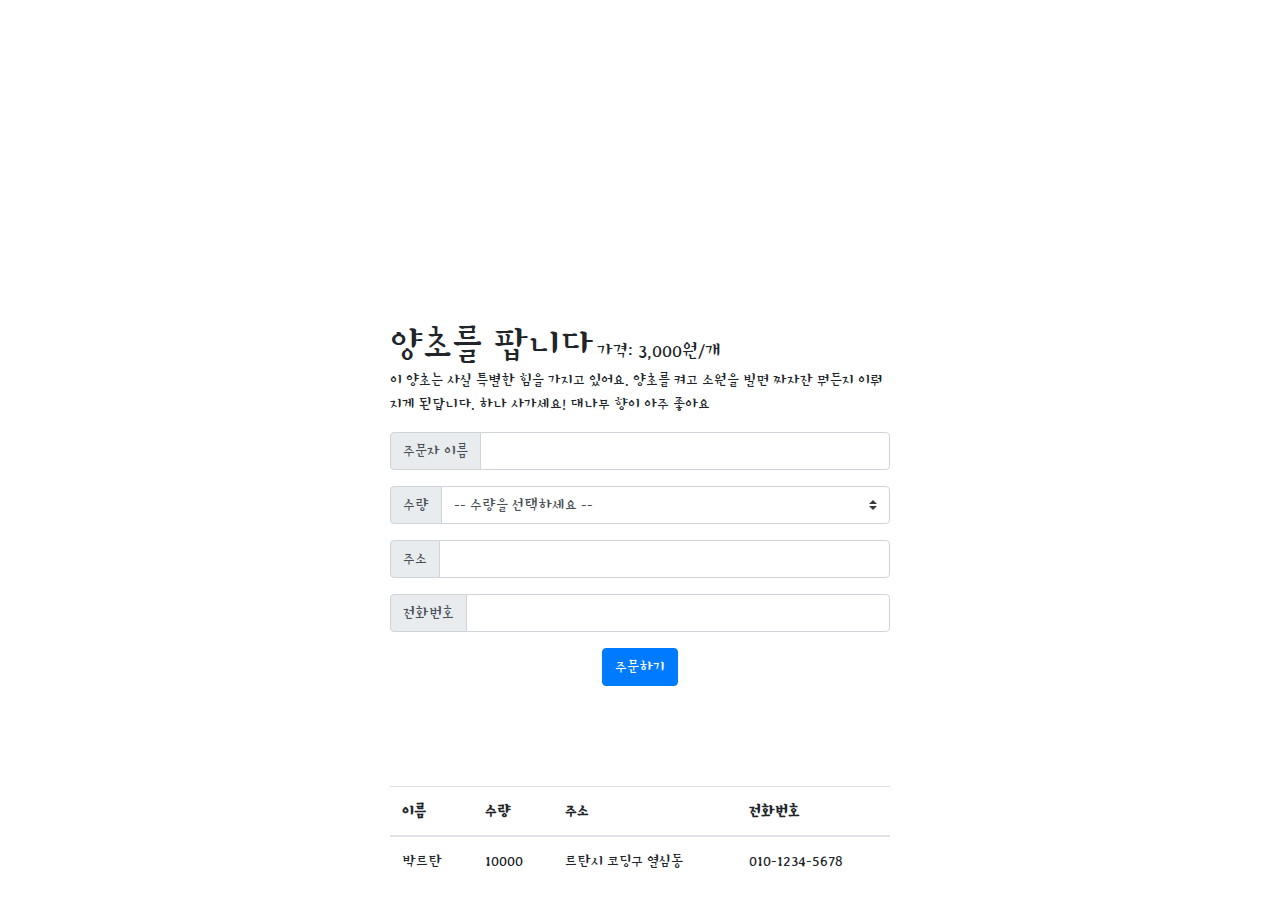
<file: homework/index.html>
<!DOCTYPE html>
<html lang="ko">
    <head>
        <!-- Webpage Title -->
        <title>나홀로 쇼핑몰</title>

        <!-- Required meta tags -->
        <meta charset="UTF-8">
        <meta name="viewport" content="width=device-width, initial-scale=1, shrink-to-fit=no">

        <!-- Bootstrap CSS -->
        <link rel="stylesheet" href="https://maxcdn.bootstrapcdn.com/bootstrap/4.0.0/css/bootstrap.min.css"
              integrity="sha384-Gn5384xqQ1aoWXA+058RXPxPg6fy4IWvTNh0E263XmFcJlSAwiGgFAW/dAiS6JXm"
              crossorigin="anonymous">

        <!-- JS -->
        <script src="https://ajax.googleapis.com/ajax/libs/jquery/3.5.1/jquery.min.js"></script>
        <script src="https://cdnjs.cloudflare.com/ajax/libs/popper.js/1.12.9/umd/popper.min.js"
                integrity="sha384-ApNbgh9B+Y1QKtv3Rn7W3mgPxhU9K/ScQsAP7hUibX39j7fakFPskvXusvfa0b4Q"
                crossorigin="anonymous"></script>

        <!-- 구글폰트 -->
        <link href="https://fonts.googleapis.com/css?family=Stylish&display=swap" rel="stylesheet">

        <style type="text/css">
            * {
                font-family: 'Stylish', sans-serif;
            }

            .wrap {
                width: 500px;
                margin: auto;
            }

            .img {
                background-image: url('https://www.conscious-skincare.com/wp-content/uploads/2016/02/glc-candle-lit-with-new-gift-box.jpg');
                background-size: cover;
                background-position: center;
                width: 500px;
                height: 300px;
            }

            .info {
                margin-top: 20px;
                margin-bottom: 20px;
            }

            h1, h5 {
                display: inline;
            }

            .order {
                text-align: center;
            }

            .orders {
                margin-top: 100px;
            }
        </style>

        <script>
            function order() {
                alert("주문이 완료되었습니다.");
            }

        </script>
    </head>
    <body>
        <div class="wrap">
            <div class="img"></div>
            <div class="info">
                <h1>양초를 팝니다</h1>
                <h5>가격: 3,000원/개</h5>
                <p>이 양초는 사실 특별한 힘을 가지고 있어요. 양초를 켜고 소원을 빌면 짜자잔 뭐든지 이뤄지게 된답니다. 하나 사가세요! 대나무 향이 아주 좋아요</p>
                <div class="input-group mb-3">
                    <div class="input-group-prepend">
                        <span class="input-group-text">주문자 이름</span>
                    </div>
                    <input type="text" class="form-control" id="order-name">
                </div>
                <div class="input-group mb-3">
                    <div class="input-group-prepend">
                        <label class="input-group-text">수량</label>
                    </div>
                    <select class="custom-select" id="order-count">
                        <option selected value=""> -- 수량을 선택하세요 --</option>
                        <option value="1">1</option>
                        <option value="2">2</option>
                        <option value="3">3</option>
                    </select>
                </div>
                <div class="input-group mb-3">
                    <div class="input-group-prepend">
                        <span class="input-group-text">주소</span>
                    </div>
                    <input type="text" class="form-control" id="order-address">
                </div>
                <div class="input-group mb-3">
                    <div class="input-group-prepend">
                        <span class="input-group-text">전화번호</span>
                    </div>
                    <input type="text" class="form-control" id="order-phone">
                </div>
                <div class="order">
                    <button onclick="order()" type="button" class="btn btn-primary">주문하기</button>
                </div>
            </div>
            <div class="orders">
                <table class="table">
                    <thead>
                    <tr>
                        <th scope="col">이름</th>
                        <th scope="col">수량</th>
                        <th scope="col">주소</th>
                        <th scope="col">전화번호</th>
                    </tr>
                    </thead>
                    <tbody id="orders-box">
                    <tr>
                        <td>박르탄</td>
                        <td>10000</td>
                        <td>르탄시 코딩구 열심동</td>
                        <td>010-1234-5678</td>
                    </tr>

                    </tbody>
                </table>
            </div>
        </div>
    </body>
</html>
</file>
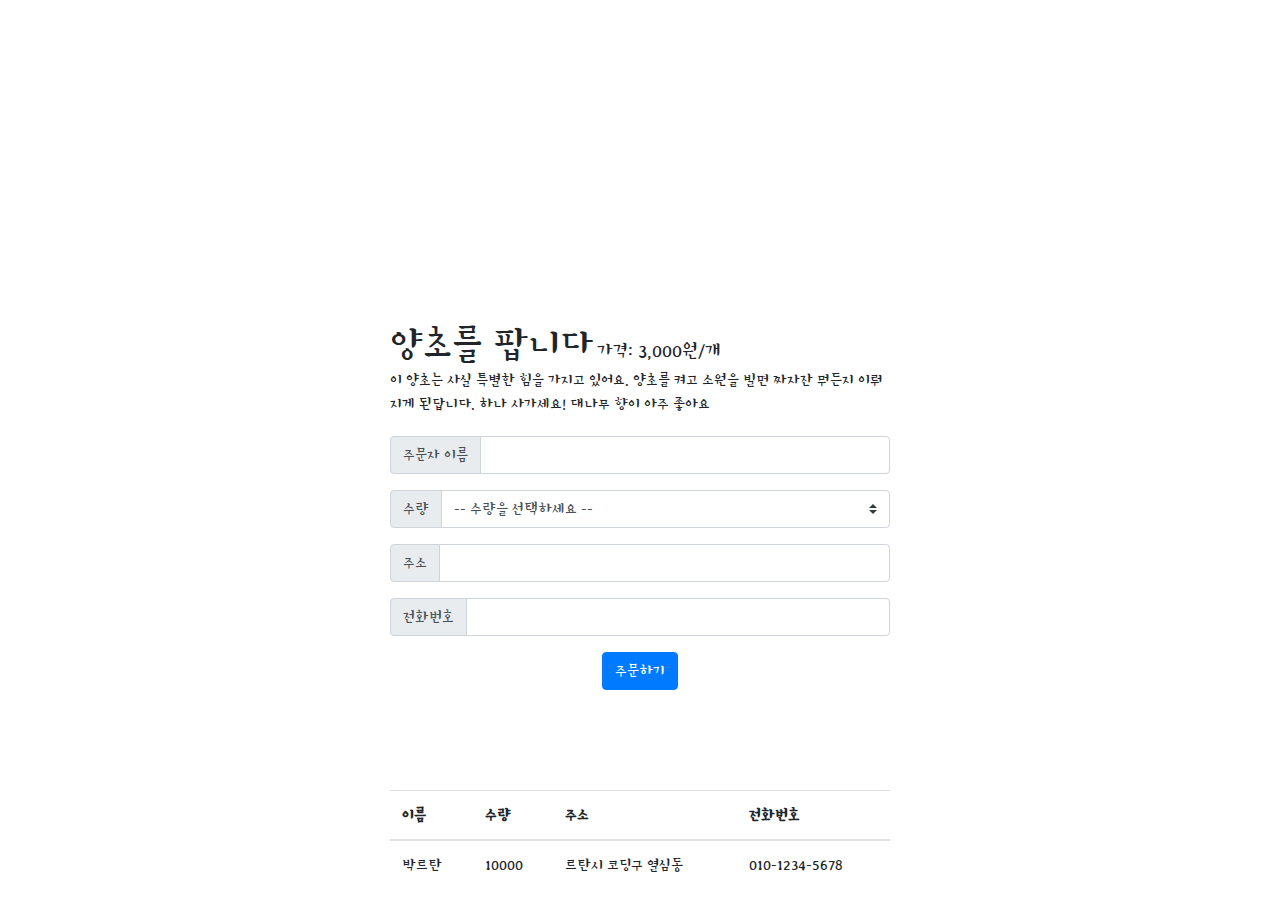
<file: week01/index.html>
<!DOCTYPE html>
<html lang="ko">
<head>
    <!-- Webpage Title -->
    <title>나홀로 쇼핑몰</title>

    <!-- Required meta tags -->
    <meta charset="UTF-8">
    <meta name="viewport" content="width=device-width, initial-scale=1, shrink-to-fit=no">

    <!-- Bootstrap CSS -->
    <link rel="stylesheet" href="https://maxcdn.bootstrapcdn.com/bootstrap/4.0.0/css/bootstrap.min.css"
          integrity="sha384-Gn5384xqQ1aoWXA+058RXPxPg6fy4IWvTNh0E263XmFcJlSAwiGgFAW/dAiS6JXm" crossorigin="anonymous">

    <!-- JS -->
    <script src="https://ajax.googleapis.com/ajax/libs/jquery/3.5.1/jquery.min.js"></script>
    <script src="https://cdnjs.cloudflare.com/ajax/libs/popper.js/1.12.9/umd/popper.min.js"
            integrity="sha384-ApNbgh9B+Y1QKtv3Rn7W3mgPxhU9K/ScQsAP7hUibX39j7fakFPskvXusvfa0b4Q"
            crossorigin="anonymous"></script>

    <!-- 구글폰트 -->
    <link href="https://fonts.googleapis.com/css?family=Stylish&display=swap" rel="stylesheet">

    <style type="text/css">
        * {
            font-family: 'Stylish', sans-serif;
        }

        .wrap {
            width: 500px;
            margin: auto;
        }

        .img {
            background-image: url('https://www.conscious-skincare.com/wp-content/uploads/2016/02/glc-candle-lit-with-new-gift-box.jpg');
            background-size: cover;
            background-position: center;
            width: 500px;
            height: 300px;
        }

        .info {
            margin-top: 20px;
            margin-bottom: 20px;
        }

        h1, h5 {
            display: inline;
        }

        .order {
            text-align: center;
        }

        .orders {
            margin-top: 100px;
        }
    </style>

    <script>
        function order() {
            // 여기에 코드를 작성하세요.
        }

    </script>
</head>
<body>
<div class="wrap">
    <div class="img"></div>
    <div class="info">
        <h1>양초를 팝니다</h1>
        <h5>가격: 3,000원/개</h5>
        <p>이 양초는 사실 특별한 힘을 가지고 있어요. 양초를 켜고 소원을 빌면 짜자잔 뭐든지 이뤄지게 된답니다. 하나 사가세요! 대나무 향이 아주 좋아요</p>
    </div>
    <div class="info">
        <div class="input-group mb-3">
            <div class="input-group-prepend">
                <span class="input-group-text" id="basic-addon3">주문자 이름</span>
            </div>
            <input type="text" class="form-control" id="order-name" aria-describedby="basic-addon3">
        </div>
        <div class="input-group mb-3">
            <div class="input-group-prepend">
                <label class="input-group-text" for="inputGroupSelect01">수량</label>
            </div>
            <select class="custom-select" id="order-count">
                <option selected value=""> -- 수량을 선택하세요 --</option>
                <option value="1">1</option>
                <option value="2">2</option>
                <option value="3">3</option>
            </select>
        </div>
        <div class="input-group mb-3">
            <div class="input-group-prepend">
                <span class="input-group-text" id="basic-addon3">주소</span>
            </div>
            <input type="text" class="form-control" id="order-address" aria-describedby="basic-addon3">
        </div>
        <div class="input-group mb-3">
            <div class="input-group-prepend">
                <span class="input-group-text" id="basic-addon3">전화번호</span>
            </div>
            <input type="text" class="form-control" id="order-phone" aria-describedby="basic-addon3">
        </div>
        <div class="order">
            <button onclick="order()" type="button" class="btn btn-primary">주문하기</button>
        </div>
    </div>
    <div class="orders">
        <table class="table">
            <thead>
            <tr>
                <th scope="col">이름</th>
                <th scope="col">수량</th>
                <th scope="col">주소</th>
                <th scope="col">전화번호</th>
            </tr>
            </thead>
            <tbody id="orders-box">
            <tr>
                <td>박르탄</td>
                <td>10000</td>
                <td>르탄시 코딩구 열심동</td>
                <td>010-1234-5678</td>
            </tr>

            </tbody>
        </table>
    </div>
</div>
</body>
</html>
</file>
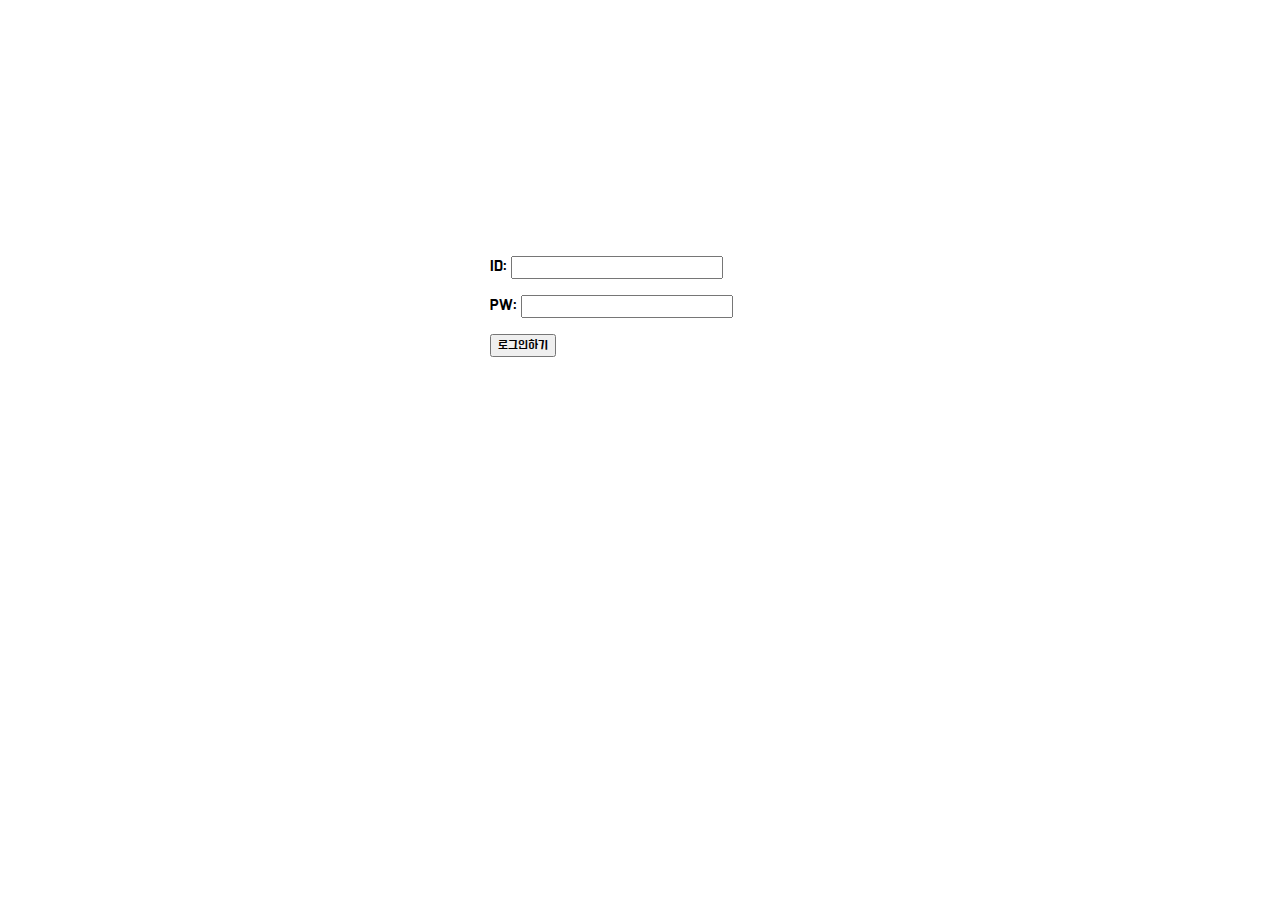
<file: week01/quiz.html>
<!DOCTYPE html>
<html lang="en">
<head>
    <meta charset="UTF-8">
    <title>스파르타</title>
    <link href="https://fonts.googleapis.com/css2?family=Do+Hyeon&display=swap" rel="stylesheet">
    <link rel="stylesheet" href="login.css">

    <style>
        * {
            font-family: 'Do Hyeon', sans-serif;
        }

        .login-title {
            width: 300px;
            height: 200px;
            background-position: center;
            background-size: cover;
            color: white;

            text-align: center;
            margin-top: 20px;
            padding-top: 20px;
            border-radius: 8px;
            background-image: url("https://www.ancient-origins.net/sites/default/files/field/image/Agesilaus-II-cover.jpg");

        }

        .wrap {
            margin: 10px auto;
            width: 300px;
        }
    </style>
</head>
<body>

<div class="wrap">
    <div class="login-title">
        <h1>로그인 페이지</h1>
        <h3>아이디, 비밀번호를 입력해주세요</h3>

    </div>
    <div>
        <p>
            ID: <input type="text"/>
        </p>
        <p>
            PW: <input type="password"/>
        </p>
    </div>

    <button>로그인하기</button>
</div>
</body>
</html>
</file>
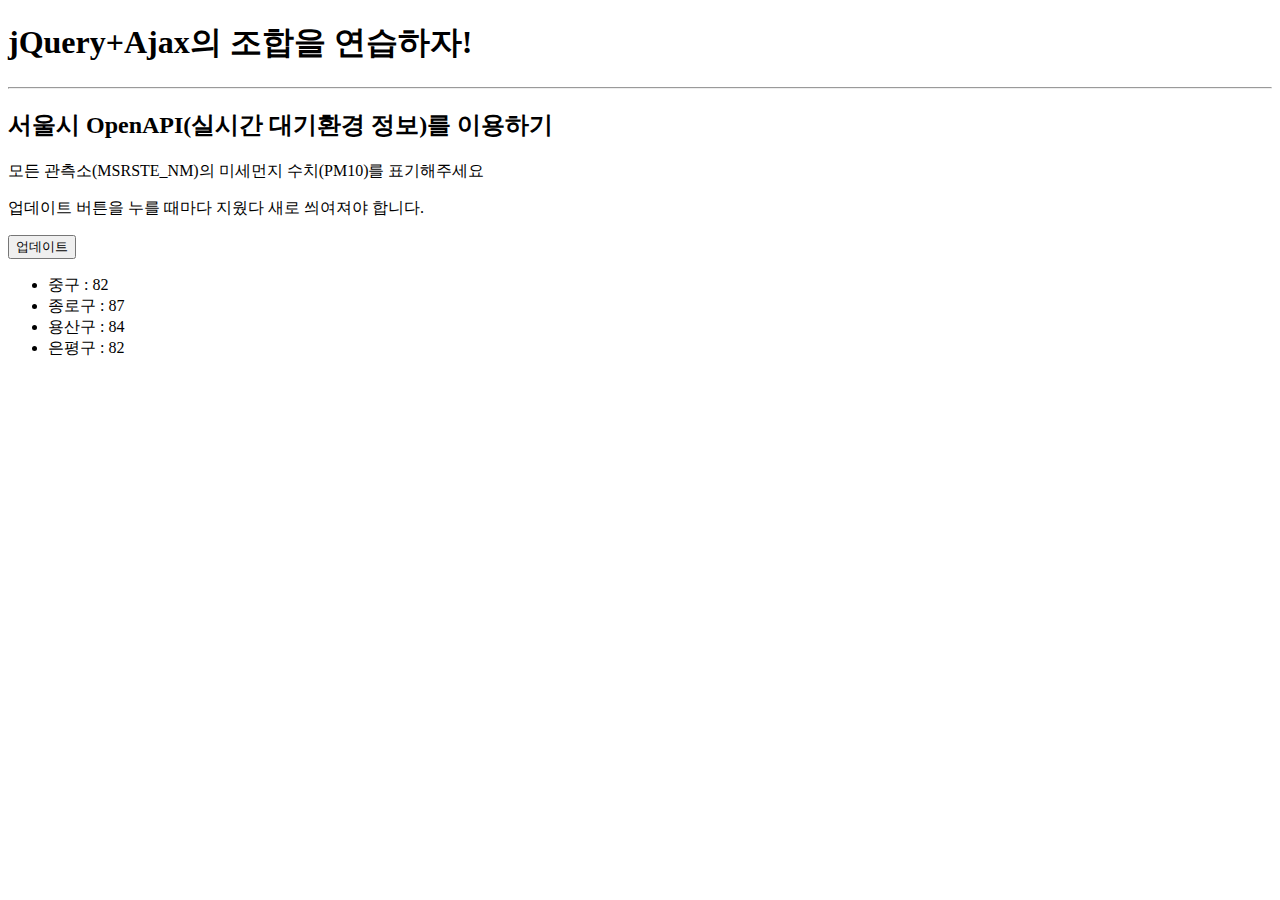
<file: week02/ajax_quiz.html>
<!Doctype html>
<html lang="ko">

<head>
    <meta charset="UTF-8">
    <title>jQuery+Ajax의 조합을 연습하자!</title>

    <!-- jQuery를 import 합니다 -->
    <script src="https://ajax.googleapis.com/ajax/libs/jquery/3.5.1/jquery.min.js"></script>

    <style type="text/css">
        div.question-box {
            margin: 10px 0 20px 0;
        }
        .warning{
            color : red;
        }
    </style>

    <script>
        function showMiseInfo() {
            $('#mise-info').empty();
            $.ajax({
                type: "GET",
                url: "http://openapi.seoul.go.kr:8088/6d4d776b466c656533356a4b4b5872/json/RealtimeCityAir/1/99",
                success: function (response) {
                    let row = response['RealtimeCityAir']['row'];

                    for (let i = 0; i < row.length; i++) {
                        let name = row[i]['MSRSTE_NM'];
                        let pm10 = row[i]['PM10'];
                        let item;
                        if (pm10 >= 10) {
                           item = `<li class="warning">${name} : ${pm10}</li>`;
                        } else {
                            item = `<li>${name} : ${pm10}</li>`;
                        }


                        $('#mise-info').append(item);
                    }
                }
            })
        }
    </script>

</head>

<body>
<h1>jQuery+Ajax의 조합을 연습하자!</h1>

<hr/>

<div class="question-box">
    <h2> 서울시 OpenAPI(실시간 대기환경 정보)를 이용하기</h2>
    <p>모든 관측소(MSRSTE_NM)의 미세먼지 수치(PM10)를 표기해주세요</p>
    <p>업데이트 버튼을 누를 때마다 지웠다 새로 씌여져야 합니다.</p>
    <button onclick="showMiseInfo()">업데이트</button>
    <ul id="mise-info">
        <li>중구 : 82</li>
        <li>종로구 : 87</li>
        <li>용산구 : 84</li>
        <li>은평구 : 82</li>
    </ul>
</div>
</body>

</html>
</file>
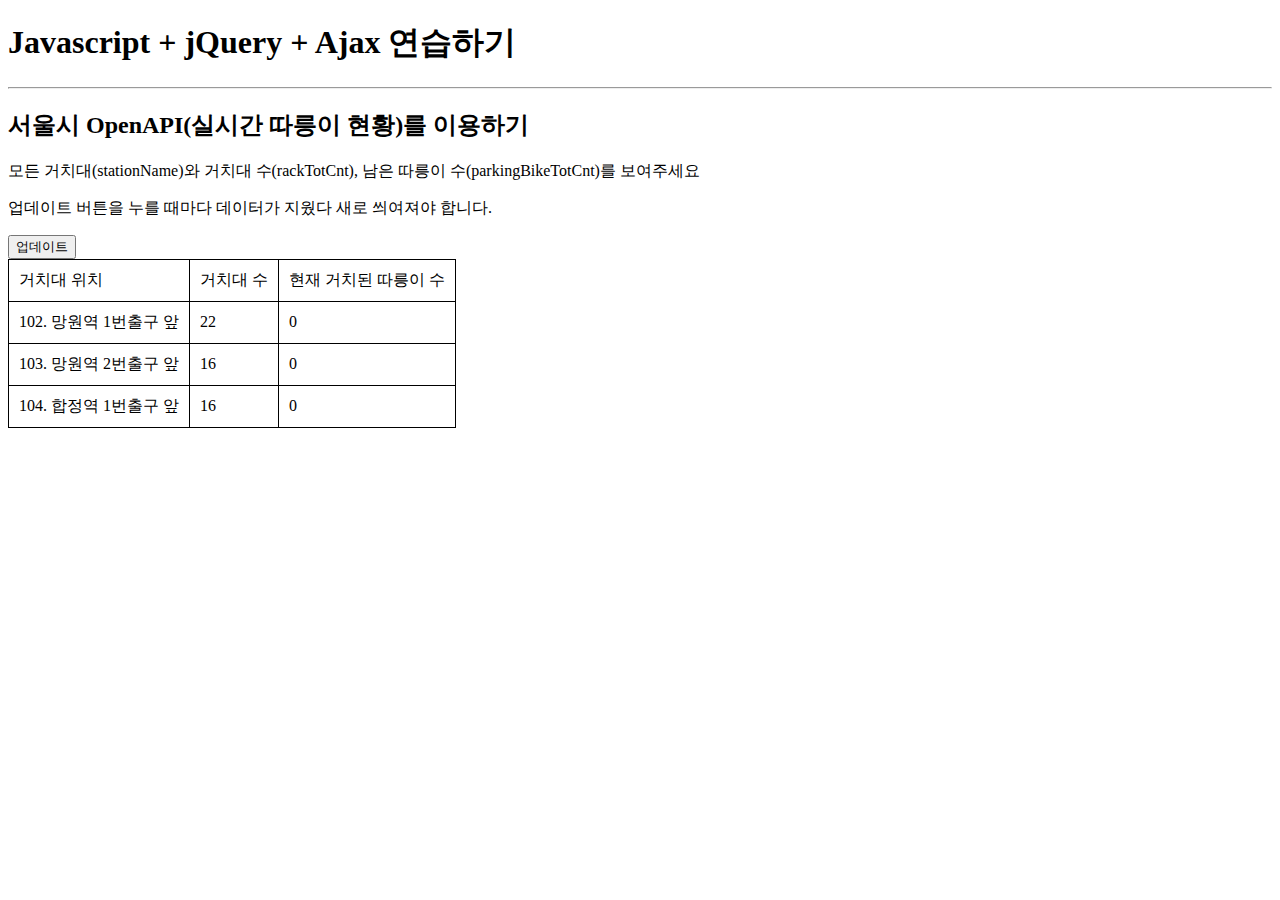
<file: week02/ajax_quiz02.html>
<!Doctype html>
<html lang="ko">

<head>
    <meta charset="UTF-8">
    <title>Javascript + jQuery + Ajax 연습하기</title>
    <!-- JQuery를 import 합니다 -->
    <script src="https://ajax.googleapis.com/ajax/libs/jquery/3.5.1/jquery.min.js"></script>

    <style type="text/css">
        div.question-box {
            margin: 10px 0 20px 0;
        }

        table {
            border: 1px solid;
            border-collapse: collapse;
        }

        td,
        th {
            padding: 10px;
            border: 1px solid;
        }
        .bikeNum{
            color : red;
        }
    </style>

    <script>
        function showBikeInfo() {
            $.ajax({
                url: "http://openapi.seoul.go.kr:8088/6d4d776b466c656533356a4b4b5872/json/bikeList/1/99",
                type: "GET",
                error: function (error) {
                    console.log('error', error)
                },
                success: function (response) {
                    console.log('res', response)
                    $('#bike-info').empty();

                    let row = response['rentBikeStatus']['row'];
                    for (let i = 0; i < row.length; i++) {
                        let stationName = row[i]['stationName']
                        let rackTotCnt = row[i]['rackTotCnt']
                        let bike = row[i]['parkingBikeTotCnt']

                        let rowClass = '';
                        if (bike < 5) {
                            rowClass = `<tr class = 'bikeNum'>
                                          <td>${stationName}</td>
                                          <td>${rackTotCnt}</td>
                                          <td>${bike}</td>
                                       </tr>`;
                        } else {
                            rowClass = `<tr>
                                          <td>${stationName}</td>
                                          <td>${rackTotCnt}</td>
                                          <td>${bike}</td>
                                        </tr>`;
                        }
                        $('#bike-info').append(rowClass);


                    }
                }
            })
        }
    </script>

</head>

<body>
<h1>Javascript + jQuery + Ajax 연습하기</h1>

<hr/>

<div class="question-box">
    <h2>서울시 OpenAPI(실시간 따릉이 현황)를 이용하기</h2>
    <p>모든 거치대(stationName)와 거치대 수(rackTotCnt), 남은 따릉이 수(parkingBikeTotCnt)를 보여주세요</p>
    <p>업데이트 버튼을 누를 때마다 데이터가 지웠다 새로 씌여져야 합니다.</p>
    <button onclick="showBikeInfo()">업데이트</button>
    <table>
        <thead>
        <tr>
            <td>거치대 위치</td>
            <td>거치대 수</td>
            <td>현재 거치된 따릉이 수</td>
        </tr>
        </thead>
        <tbody id="bike-info">
        <tr>
            <td>102. 망원역 1번출구 앞</td>
            <td>22</td>
            <td>0</td>
        </tr>
        <tr>
            <td>103. 망원역 2번출구 앞</td>
            <td>16</td>
            <td>0</td>
        </tr>
        <tr>
            <td>104. 합정역 1번출구 앞</td>
            <td>16</td>
            <td>0</td>
        </tr>
        </tbody>
    </table>
</div>
</body>

</html>
</file>
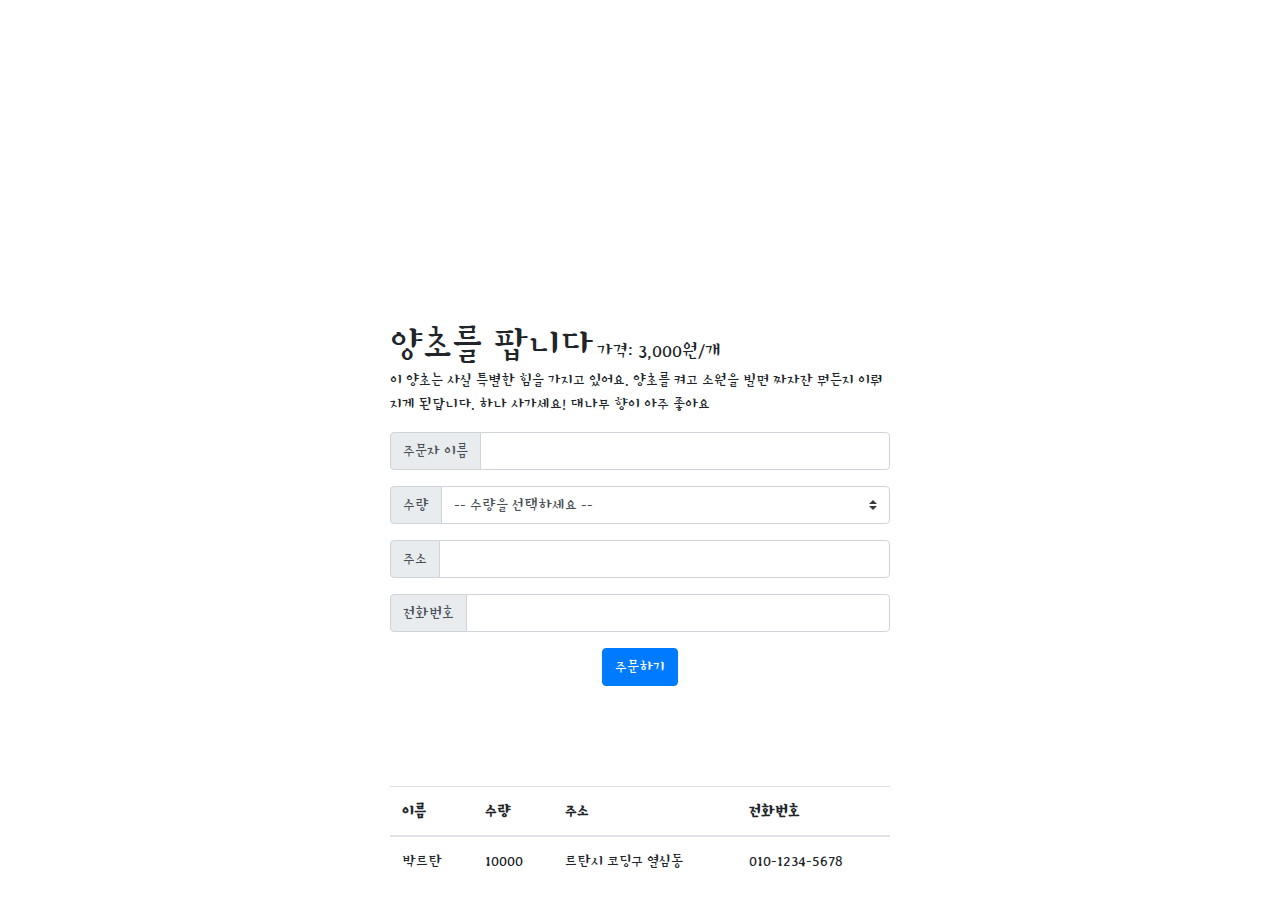
<file: week02/homework02.html>
<!DOCTYPE html>
<html lang="ko">
<head>
    <!-- Webpage Title -->
    <title>나홀로 쇼핑몰</title>

    <!-- Required meta tags -->
    <meta charset="UTF-8">
    <meta name="viewport" content="width=device-width, initial-scale=1, shrink-to-fit=no">

    <!-- Bootstrap CSS -->
    <link rel="stylesheet" href="https://maxcdn.bootstrapcdn.com/bootstrap/4.0.0/css/bootstrap.min.css"
          integrity="sha384-Gn5384xqQ1aoWXA+058RXPxPg6fy4IWvTNh0E263XmFcJlSAwiGgFAW/dAiS6JXm"
          crossorigin="anonymous">

    <!-- JS -->
    <script src="https://ajax.googleapis.com/ajax/libs/jquery/3.5.1/jquery.min.js"></script>
    <script src="https://cdnjs.cloudflare.com/ajax/libs/popper.js/1.12.9/umd/popper.min.js"
            integrity="sha384-ApNbgh9B+Y1QKtv3Rn7W3mgPxhU9K/ScQsAP7hUibX39j7fakFPskvXusvfa0b4Q"
            crossorigin="anonymous"></script>

    <!-- 구글폰트 -->
    <link href="https://fonts.googleapis.com/css?family=Stylish&display=swap" rel="stylesheet">

    <style type="text/css">
        * {
            font-family: 'Stylish', sans-serif;
        }

        .wrap {
            width: 500px;
            margin: auto;
        }

        .img {
            background-image: url('https://www.conscious-skincare.com/wp-content/uploads/2016/02/glc-candle-lit-with-new-gift-box.jpg');
            background-size: cover;
            background-position: center;
            width: 500px;
            height: 300px;
        }

        .info {
            margin-top: 20px;
            margin-bottom: 20px;
        }

        h1, h5 {
            display: inline;
        }

        .order {
            text-align: center;
        }

        .orders {
            margin-top: 100px;
        }
    </style>

    <script>
        function order() {

            let name = $('#order-name');
            let nameVal = name.val();
            if (nameVal === '') {
                alert('이름을 입력해주세요!');
                return;
            }

            let count = $('#order-count');
            let countVal = count.val();
            if (countVal === '') {
                alert('수량을 선택해주세요!');
                return;
            }

            let address = $('#order-address');
            let addressVal = address.val();
            if (addressVal === '') {
                alert('주소를 입력해주세요!');
                return;
            }


            let phone = $('#order-phone');
            let phoneVal = phone.val();
            var regExp = /(01[016789])(-)([1-9]{1}[0-9]{2,3})(-)([0-9]{4})$/;
            var myArray;


            if (phoneVal === '') {
                alert('번호를 입력해주세요!');
                return;
            } else if (regExp.test(phoneVal)) {
                myArray = regExp.exec(phoneVal);
                alert('주문완료!');
                let tempHtml = `<tr>
                                 <td>${nameVal}</td>
                                 <td>${countVal}</td>
                                 <td>${addressVal}</td>
                                 <td>${phoneVal}</td>
                                </tr>`
                $('#orders-box').append(tempHtml);

            } else {
                alert('번호는 숫자를 01x-xxxx-xxxx 또는 01x-xxx-xxxx 으로 입력해주세요!');
                return;
            }


            name.val('');
            count.val('');
            address.val('');
            phone.val('');
        }

    </script>
</head>
<body>
<div class="wrap">
    <div class="img"></div>
    <div class="info">
        <h1>양초를 팝니다</h1>
        <h5>가격: 3,000원/개</h5>
        <p>이 양초는 사실 특별한 힘을 가지고 있어요. 양초를 켜고 소원을 빌면 짜자잔 뭐든지 이뤄지게 된답니다. 하나 사가세요! 대나무 향이 아주 좋아요</p>
        <div class="input-group mb-3">
            <div class="input-group-prepend">
                <span class="input-group-text">주문자 이름</span>
            </div>
            <input type="text" class="form-control" id="order-name">
        </div>
        <div class="input-group mb-3">
            <div class="input-group-prepend">
                <label class="input-group-text">수량</label>
            </div>
            <select class="custom-select" id="order-count">
                <option selected value=""> -- 수량을 선택하세요 --</option>
                <option value="1">1</option>
                <option value="2">2</option>
                <option value="3">3</option>
            </select>
        </div>
        <div class="input-group mb-3">
            <div class="input-group-prepend">
                <span class="input-group-text">주소</span>
            </div>
            <input type="text" class="form-control" id="order-address">
        </div>
        <div class="input-group mb-3">
            <div class="input-group-prepend">
                <span class="input-group-text">전화번호</span>
            </div>
            <input type="text" class="form-control" id="order-phone">
        </div>
        <div class="order">
            <button onclick="order()" type="button" class="btn btn-primary">주문하기</button>
        </div>
    </div>
    <div class="orders">
        <table class="table">
            <thead>
            <tr>
                <th scope="col">이름</th>
                <th scope="col">수량</th>
                <th scope="col">주소</th>
                <th scope="col">전화번호</th>
            </tr>
            </thead>
            <tbody id="orders-box">
            <tr>
                <td>박르탄</td>
                <td>10000</td>
                <td>르탄시 코딩구 열심동</td>
                <td>010-1234-5678</td>
            </tr>

            </tbody>
        </table>
    </div>
</div>
</body>
</html>
</file>
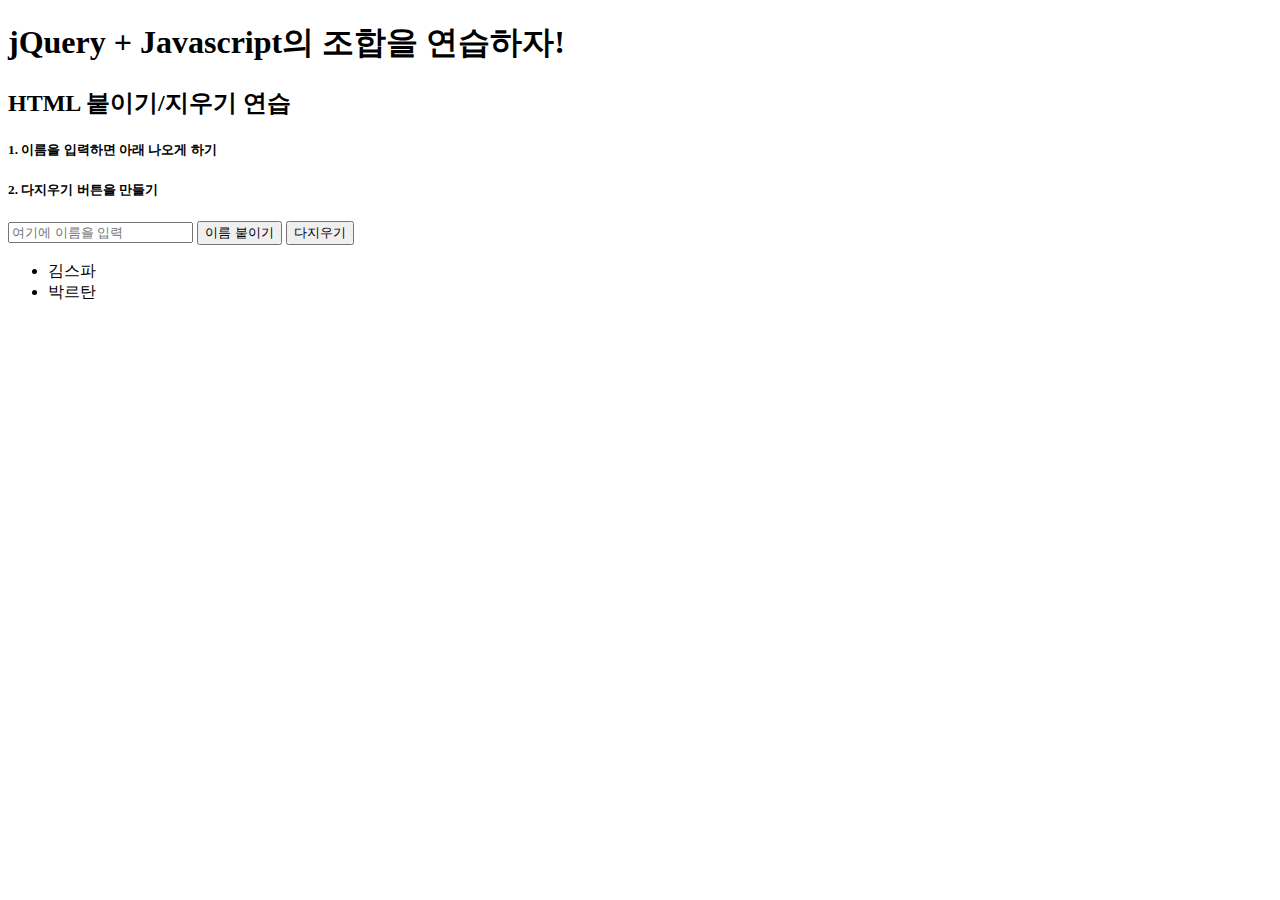
<file: week02/jquery_quiz.html>
<!doctype html>
<html lang="ko">

<head>
    <meta charset="UTF-8">
    <title>jQuery 연습하고 가기!</title>

    <!-- JQuery를 import 합니다 -->
    <script src="https://ajax.googleapis.com/ajax/libs/jquery/3.5.1/jquery.min.js"></script>

    <style type="text/css">
        div.question-box {
            margin: 10px 0 20px 0;
        }
    </style>

    <script>
        function showName() {
            let name = $('#input-name')
            let nameValue = name.val()
            if (nameValue === '') {
                alert('이름을 입력해주세요');
                return;
            }
            let tempHtml = `<li>${nameValue}</li>`
            $('#names').append(tempHtml)
            name.val('')
            // modal 은 alert창 관련

            // 1. input-name 값을 가져온다.
            // 2. 가져온 값을 이용해 names에 붙일 태그를 만든다. (let tempHtml = `<li>박르</li>`)
            // 3. 만들어둔 temp_html을 names에 붙인다.(jQuery의 $('...').append(tempHtml)을 이용하면 굿!)
        }

        function removeNames() {
            $('#names').empty()

            // 1. names의 내부 태그를 모두 비운다.(jQuery의 $('....').empty()를 이용하면 굿!)
        }

    </script>

</head>

<body>
<h1>jQuery + Javascript의 조합을 연습하자!</h1>

<div class="question-box">
    <h2>HTML 붙이기/지우기 연습</h2>
    <h5>1. 이름을 입력하면 아래 나오게 하기</h5>
    <h5>2. 다지우기 버튼을 만들기</h5>
    <input id="input-name" type="text" placeholder="여기에 이름을 입력"/>
    <button onclick="showName()">이름 붙이기</button>
    <button onclick="removeNames()">다지우기</button>
    <ul id="names">
        <li>김스파</li>
        <li>박르탄</li>
    </ul>
</div>
</body>

</html>
</file>
<file: week01/login.css>
* {
    font-family: 'Do Hyeon', sans-serif;
}

.login-title {
    width: 300px;
    height: 200px;
    background-position: center;
    background-size: cover;
    color: white;

    text-align: center;
    margin-top: 20px;
    padding-top: 20px;
    border-radius: 8px;
    background-image: url("https://www.ancient-origins.net/sites/default/files/field/image/Agesilaus-II-cover.jpg");

}

.wrap {
    margin: 10px auto;
    width: 300px;
}
</file>
